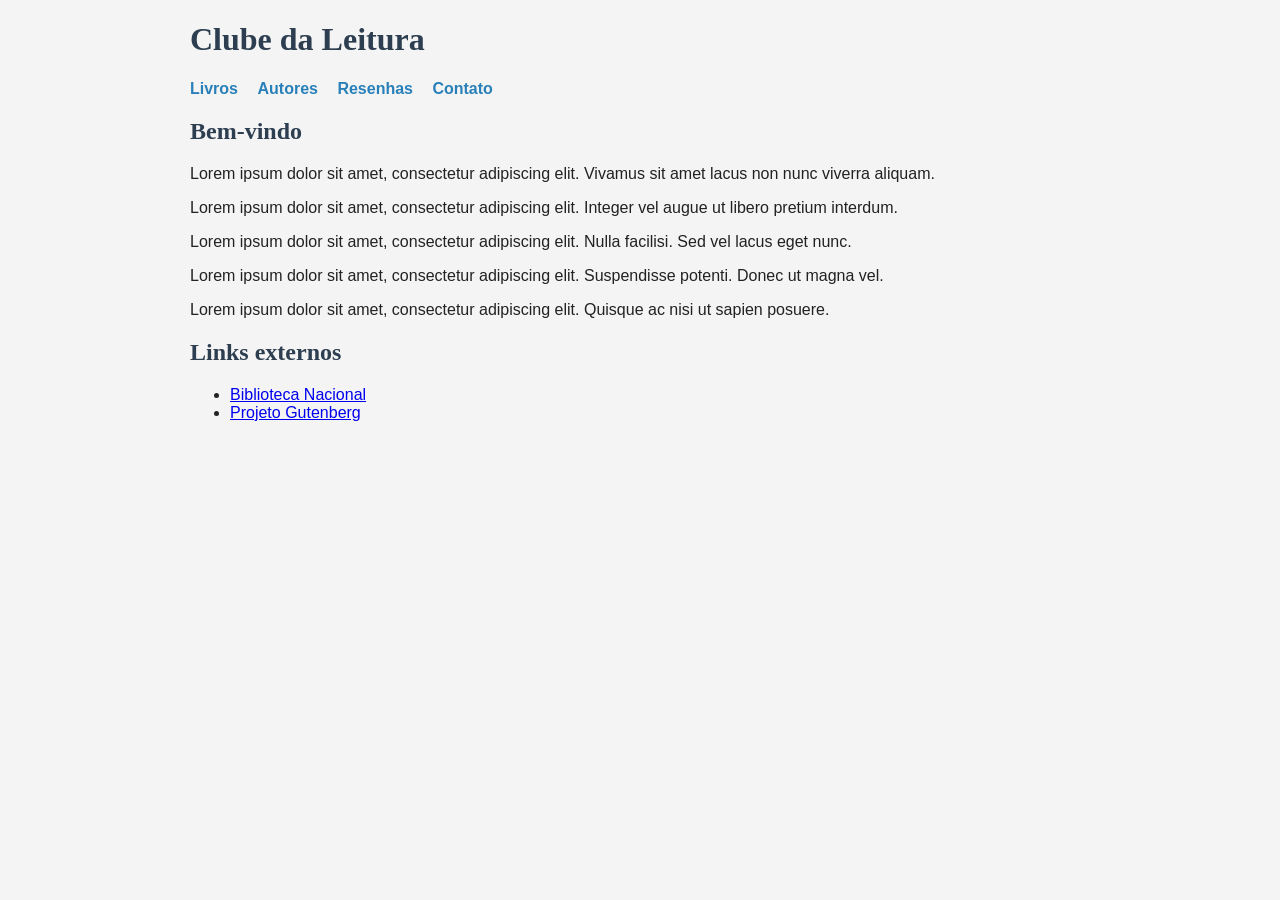
<file: projeto aula 05/index.html>
<!DOCTYPE html>
<html lang="pt-BR">
<head>
<meta charset="UTF-8">
<title>Clube da Leitura</title>
<link rel="stylesheet" href="../projeto aula 05/style/style.css">
</style>
</head>

<body>
<div class="container">

<h1>Clube da Leitura</h1>

<nav>
    <a href="pages/livros.html">Livros</a>
    <a href="pages/autores.html">Autores</a>
    <a href="pages/resenha.html">Resenhas</a>
    <a href="pages/contato.html">Contato</a>
</nav>

<h2>Bem-vindo</h2>

<p>Lorem ipsum dolor sit amet, consectetur adipiscing elit. Vivamus sit amet lacus non nunc viverra aliquam.</p>
<p>Lorem ipsum dolor sit amet, consectetur adipiscing elit. Integer vel augue ut libero pretium interdum.</p>
<p>Lorem ipsum dolor sit amet, consectetur adipiscing elit. Nulla facilisi. Sed vel lacus eget nunc.</p>
<p>Lorem ipsum dolor sit amet, consectetur adipiscing elit. Suspendisse potenti. Donec ut magna vel.</p>
<p>Lorem ipsum dolor sit amet, consectetur adipiscing elit. Quisque ac nisi ut sapien posuere.</p>

<h2>Links externos</h2>
<ul>
    <li><a href="https://antigo.bn.gov.br/" target="_blank">Biblioteca Nacional</a></li>
    <li><a href="https://www.gutenberg.org" target="_blank">Projeto Gutenberg</a></li>
</ul>

</div>
</body>
</html>
</file>
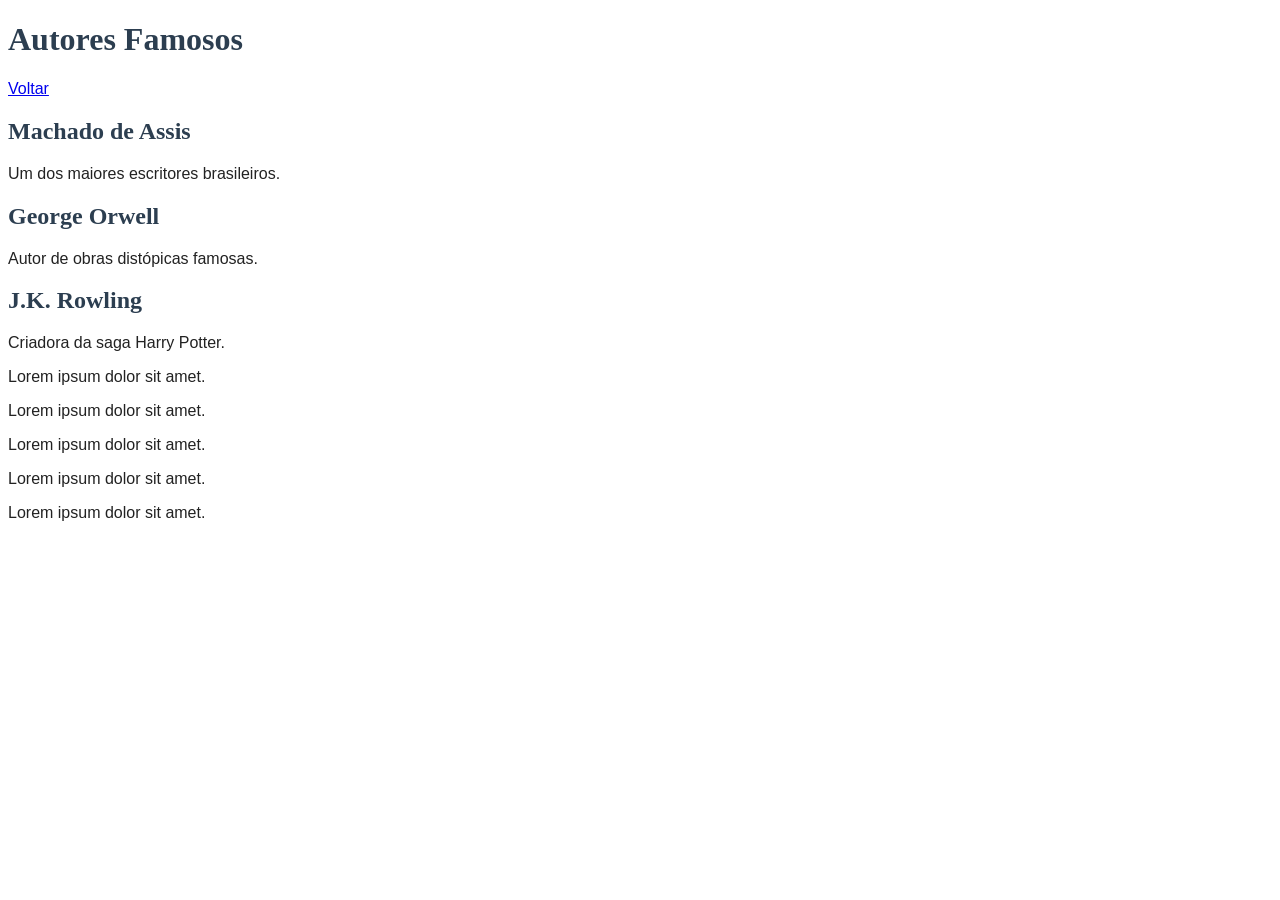
<file: projeto aula 05/pages/autores.html>
<!DOCTYPE html>
<html lang="pt-BR">
<head>
<meta charset="UTF-8">
<title>Autores</title>

<style>
body {
    font-family: Arial, sans-serif;
    background-color: #ffffff;
    color: #222;
}

h1, h2 {
    font-family: Georgia, serif;
    color: #2c3e50;
}
</style>
</head>

<body>

<h1>Autores Famosos</h1>
<a href="../index.html">Voltar</a>

<h2>Machado de Assis</h2>
<p>Um dos maiores escritores brasileiros.</p>

<h2>George Orwell</h2>
<p>Autor de obras distópicas famosas.</p>

<h2>J.K. Rowling</h2>
<p>Criadora da saga Harry Potter.</p>

<p>Lorem ipsum dolor sit amet.</p>
<p>Lorem ipsum dolor sit amet.</p>
<p>Lorem ipsum dolor sit amet.</p>
<p>Lorem ipsum dolor sit amet.</p>
<p>Lorem ipsum dolor sit amet.</p>

</body>
</html>
</file>
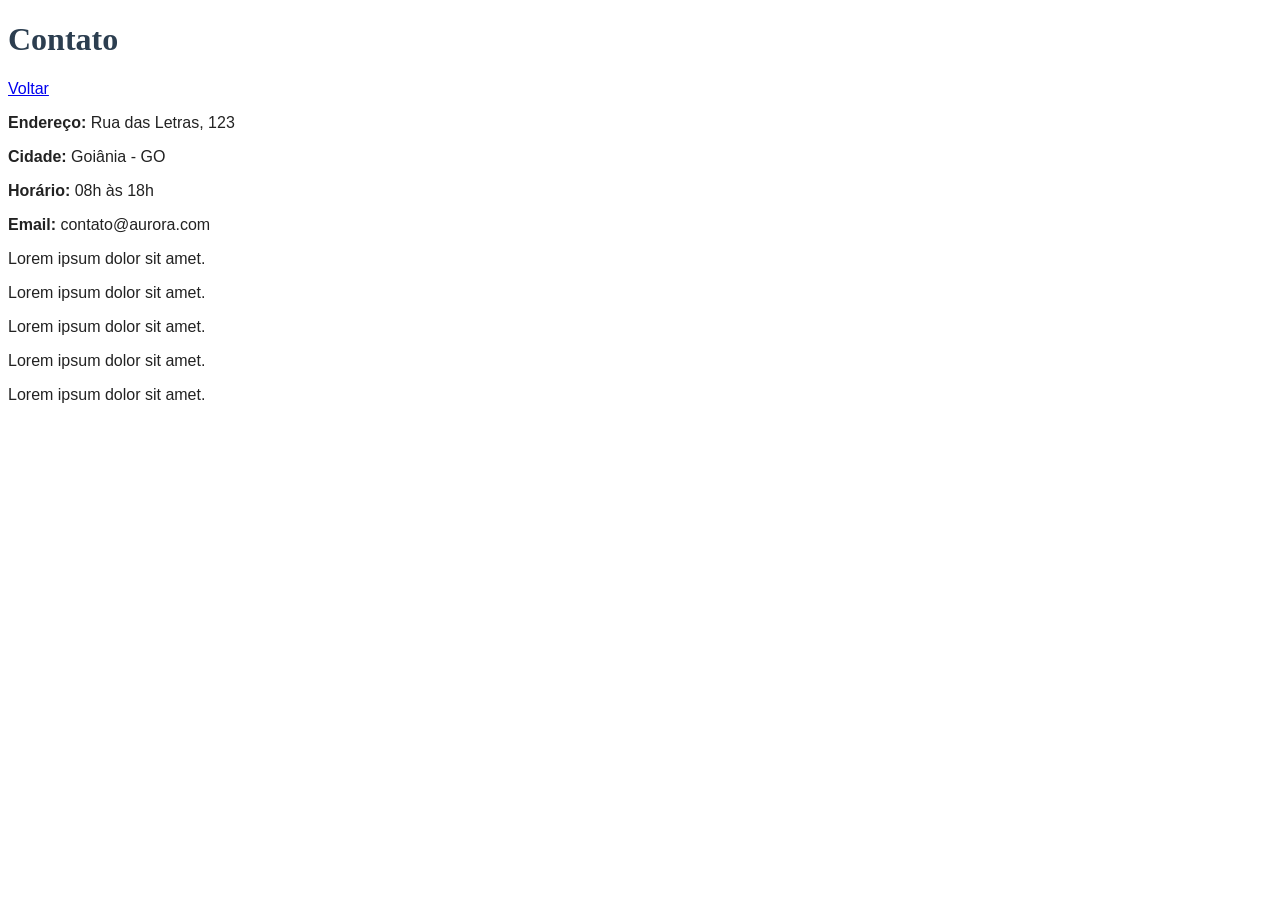
<file: projeto aula 05/pages/contato.html>
<!DOCTYPE html>
<html lang="pt-BR">
<head>
<meta charset="UTF-8">
<title>Contato</title>

<style>
body {
    font-family: Arial, sans-serif;
    background-color: #ffffff;
    color: #222;
}

h1 {
    font-family: Georgia, serif;
    color: #2c3e50;
}
</style>
</head>

<body>

<h1>Contato</h1>
<a href="../index.html">Voltar</a>

<p><strong>Endereço:</strong> Rua das Letras, 123</p>
<p><strong>Cidade:</strong> Goiânia - GO</p>
<p><strong>Horário:</strong> 08h às 18h</p>
<p><strong>Email:</strong> contato@aurora.com</p>

<p>Lorem ipsum dolor sit amet.</p>
<p>Lorem ipsum dolor sit amet.</p>
<p>Lorem ipsum dolor sit amet.</p>
<p>Lorem ipsum dolor sit amet.</p>
<p>Lorem ipsum dolor sit amet.</p>

</body>
</html>
</file>
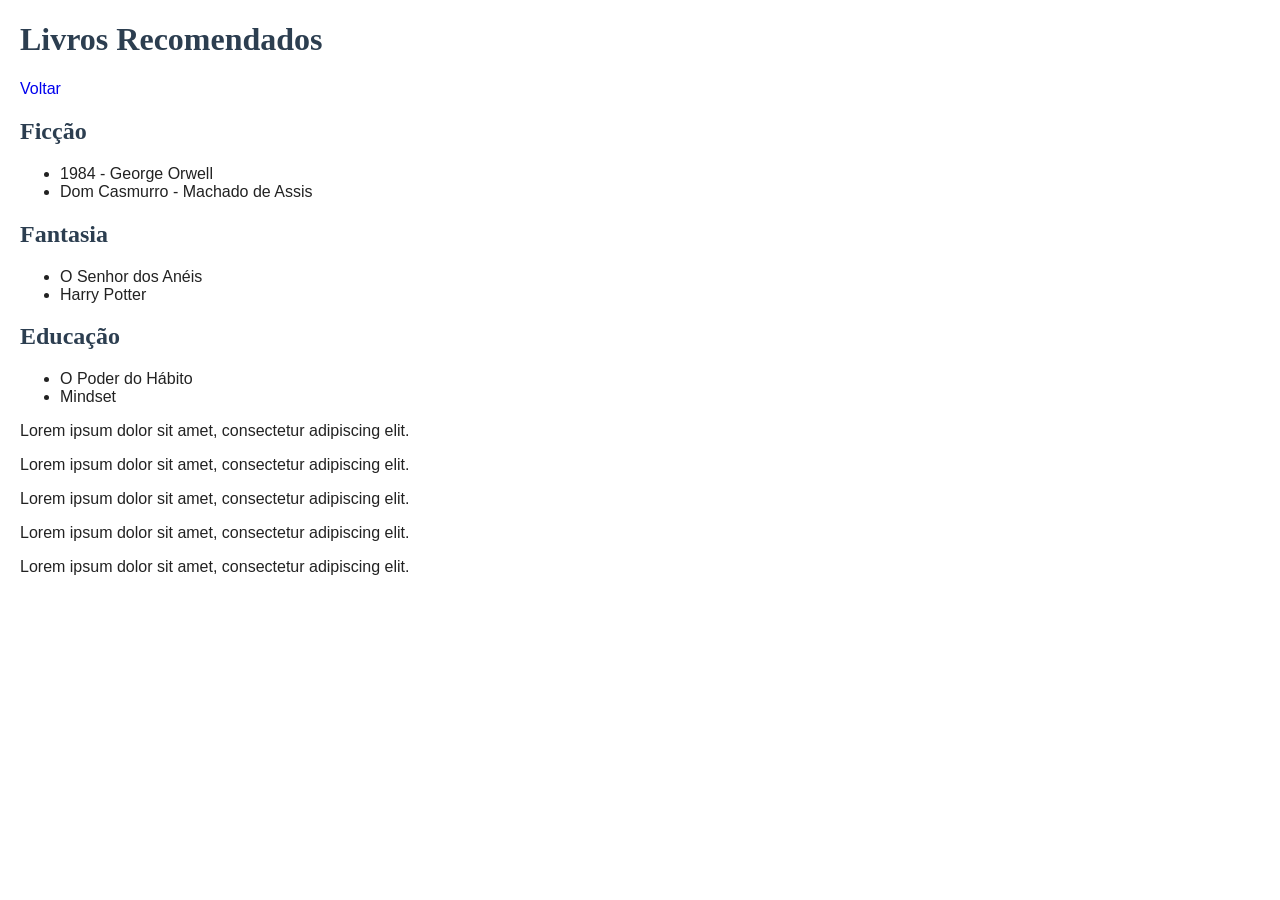
<file: projeto aula 05/pages/livros.html>
<!DOCTYPE html>
<html lang="pt-BR">
<head>
<meta charset="UTF-8">
<link rel="stylesheet" href="../style/livros.css">
<title>Livros</title>
</head>

<body>

<h1>Livros Recomendados</h1>

<a href="../index.html">Voltar</a>

<h2>Ficção</h2>
<ul>
    <li>1984 - George Orwell</li>
    <li>Dom Casmurro - Machado de Assis</li>
</ul>

<h2>Fantasia</h2>
<ul>
    <li>O Senhor dos Anéis</li>
    <li>Harry Potter</li>
</ul>

<h2>Educação</h2>
<ul>
    <li>O Poder do Hábito</li>
    <li>Mindset</li>
</ul>

<p>Lorem ipsum dolor sit amet, consectetur adipiscing elit.</p>
<p>Lorem ipsum dolor sit amet, consectetur adipiscing elit.</p>
<p>Lorem ipsum dolor sit amet, consectetur adipiscing elit.</p>
<p>Lorem ipsum dolor sit amet, consectetur adipiscing elit.</p>
<p>Lorem ipsum dolor sit amet, consectetur adipiscing elit.</p>

</body>
</html>
</file>
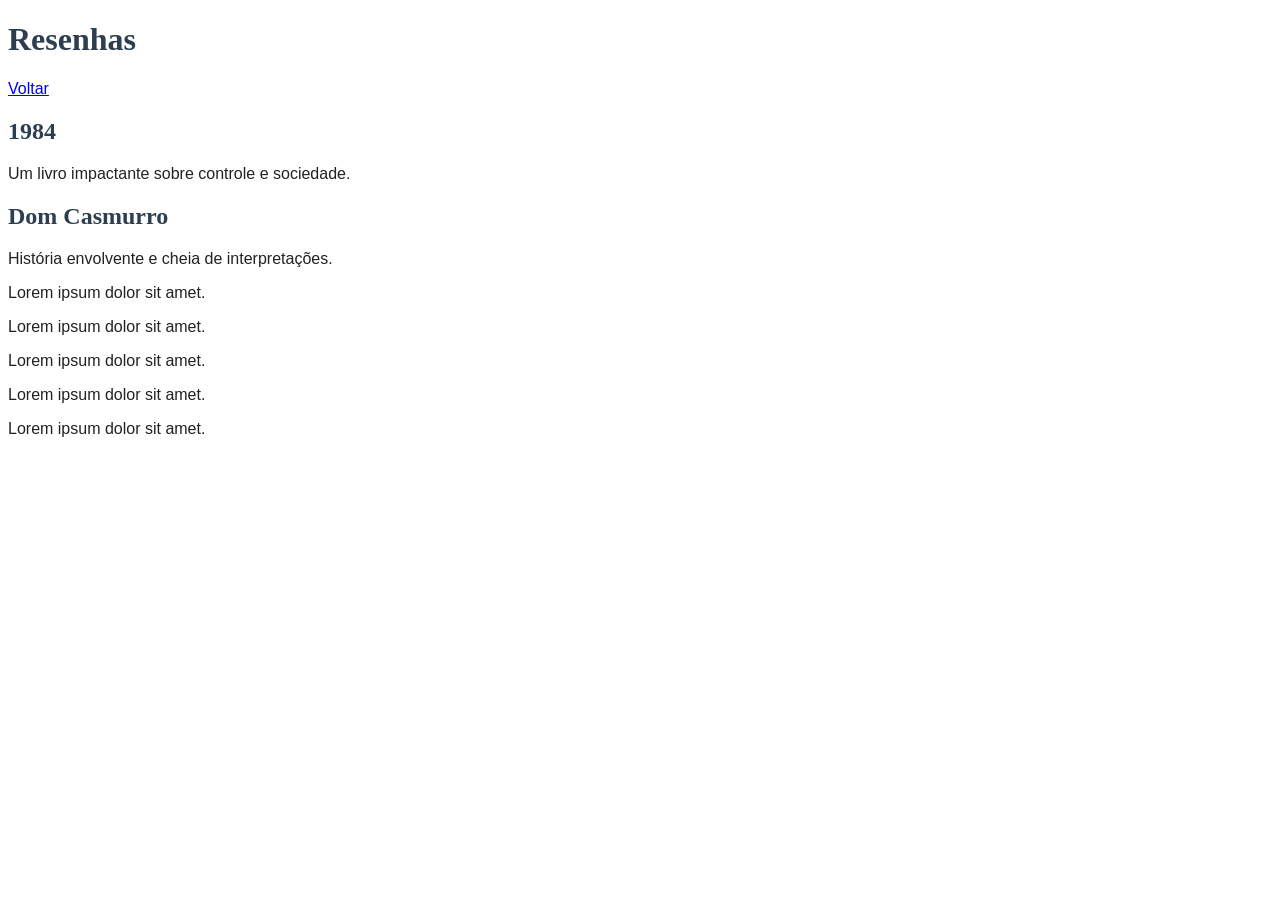
<file: projeto aula 05/pages/resenha.html>
<!DOCTYPE html>
<html lang="pt-BR">
<head>
<meta charset="UTF-8">
<title>Resenhas</title>


<style>
body {
    font-family: Arial, sans-serif;
    background-color: #ffffff;
    color: #222;
}

h1, h2 {
    font-family: Georgia, serif;
    color: #2c3e50;
}
</style>
</head>

<body>

<h1>Resenhas</h1>
<a href="../index.html">Voltar</a>

<h2>1984</h2>
<p>Um livro impactante sobre controle e sociedade.</p>

<h2>Dom Casmurro</h2>
<p>História envolvente e cheia de interpretações.</p>

<p>Lorem ipsum dolor sit amet.</p>
<p>Lorem ipsum dolor sit amet.</p>
<p>Lorem ipsum dolor sit amet.</p>
<p>Lorem ipsum dolor sit amet.</p>
<p>Lorem ipsum dolor sit amet.</p>

</body>
</html>
</file>
<file: projeto aula 05/style/style.css>
body {
    font-family: Arial, sans-serif;
    background-color: #f4f4f4;
    color: #222;
    margin: 20px;
}

h1, h2 {
    font-family: Georgia, serif;
    color: #2c3e50;
}

nav a {
    margin-right: 15px;
    text-decoration: none;
    color: #2980b9;
    font-weight: bold;
}

nav a:hover {
    color: #1abc9c;
}

.container {
    max-width: 900px;
    margin: auto;
}
</file>
<file: projeto aula 05/style/livros.css>
body {
    font-family: Arial, sans-serif;
    background-color: #ffffff;
    color: #222;
    margin: 20px;
}

h1, h2 {
    font-family: Georgia, serif;
    color: #2c3e50;
}

a {
    text-decoration: none;
}
</file>
